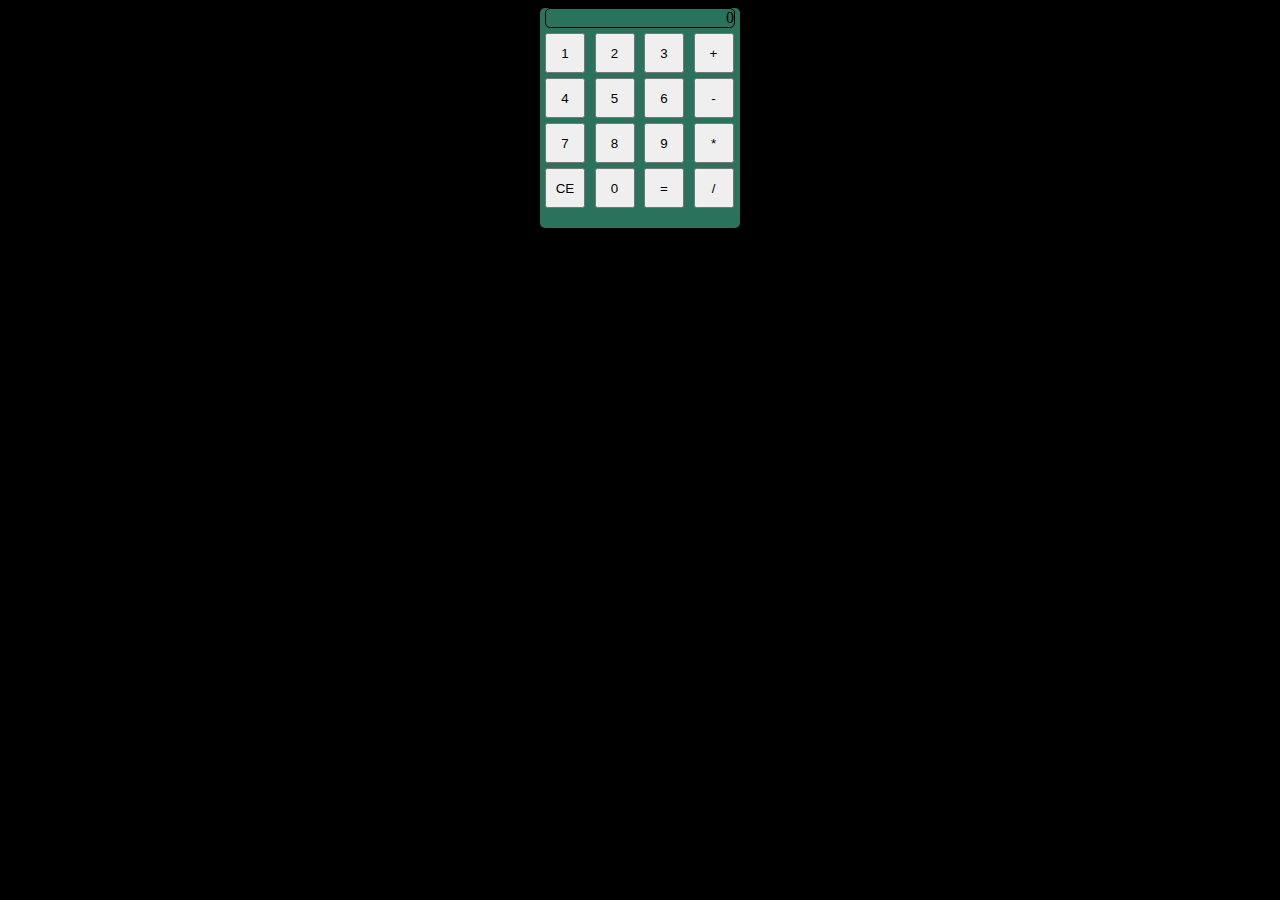
<file: rekenmachiene/index.html>
<!DOCTYPE html>
<html>
<head>
	<title>rekenmachiene</title>
	<link rel="stylesheet" type="text/css" href="main.css">
</head>
<body>
	<section id="main">
<div id="display"> 0 </div>
	<div class="row">
		<button value="1" class="">1</button>
		<button value="2" class="pos">2</button>
		<button value="3" class="pos">3</button>
		<button value="+"class="pos">+</button>

	</div>
	<div class="row">
		<button value="4" class="">4</button>
		<button value="5" class="pos">5</button>
		<button value="6" class="pos">6</button>
		<button value="-"class="pos">-</button>
	
	</div>
	<div class="row">
		<button value="7" class="">7</button>
		<button value="8" class="pos">8</button>
		<button value="9" class="pos">9</button>
		<button value="*" class="pos">*</button>
		
	</div >
	<div class="row">
		<button value="CE" class="">CE</button>
		<button value="0" class="pos">0</button>
		<button value="=" class="pos">=</button>
		<button value="/" class="pos">/</button>
	</div>
	<div>
	
	
	
	
	</div>
	<div>

	</div>
		</section>
	
	<div id="test"></div>

	<script src="test.js"></script>
</body>
</html>
</file>
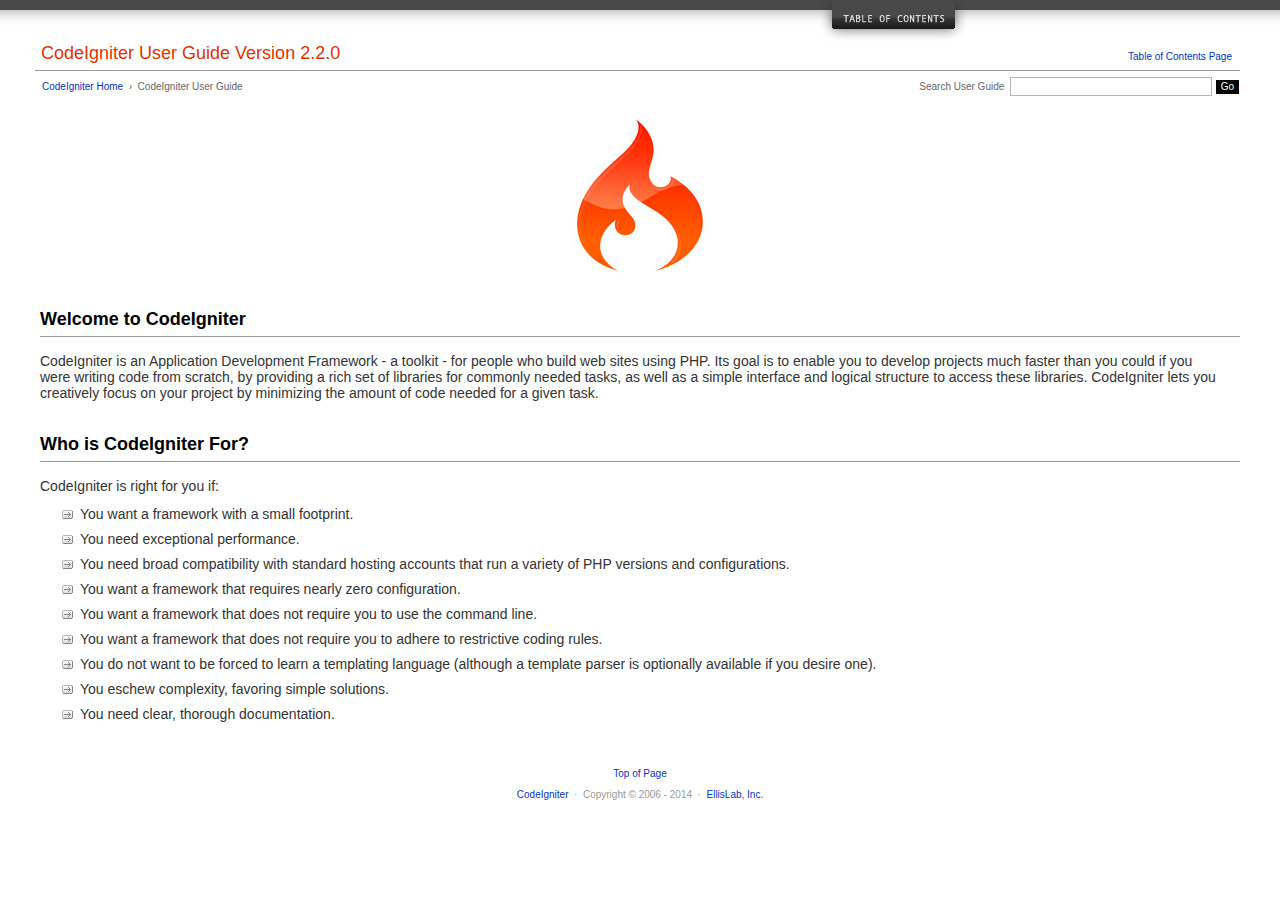
<file: test2/user_guide/index.html>
<!DOCTYPE html PUBLIC "-//W3C//DTD XHTML 1.0 Transitional//EN" "http://www.w3.org/TR/xhtml1/DTD/xhtml1-transitional.dtd">
<html xmlns="http://www.w3.org/1999/xhtml" xml:lang="en" lang="en">
<head>

<meta http-equiv="Content-Type" content="text/html; charset=utf-8" />
<title>Welcome to CodeIgniter : CodeIgniter User Guide</title>

<style type='text/css' media='all'>@import url('userguide.css');</style>
<link rel='stylesheet' type='text/css' media='all' href='userguide.css' />

<script type="text/javascript" src="nav/nav.js"></script>
<script type="text/javascript" src="nav/prototype.lite.js"></script>
<script type="text/javascript" src="nav/moo.fx.js"></script>
<script type="text/javascript" src="nav/user_guide_menu.js"></script>

<meta http-equiv='expires' content='-1' />
<meta http-equiv= 'pragma' content='no-cache' />
<meta name='robots' content='all' />
<meta name='author' content='ExpressionEngine Dev Team' />
<meta name='description' content='CodeIgniter User Guide' />

</head>
<body>

<!-- START NAVIGATION -->
<div id="nav"><div id="nav_inner"><script type="text/javascript">create_menu('null');</script></div></div>
<div id="nav2"><a name="top"></a><a href="javascript:void(0);" onclick="myHeight.toggle();"><img src="images/nav_toggle_darker.jpg" width="154" height="43" border="0" title="Toggle Table of Contents" alt="Toggle Table of Contents" /></a></div>
<div id="masthead">
<table cellpadding="0" cellspacing="0" border="0" style="width:100%">
<tr>
<td><h1>CodeIgniter User Guide Version 2.2.0</h1></td>
<td id="breadcrumb_right"><a href="toc.html">Table of Contents Page</a></td>
</tr>
</table>
</div>
<!-- END NAVIGATION -->


<table cellpadding="0" cellspacing="0" border="0" style="width:100%">
<tr>
<td id="breadcrumb">
<a href="http://codeigniter.com/">CodeIgniter Home</a> &nbsp;&#8250;&nbsp; CodeIgniter User Guide
</td>
<td id="searchbox"><form method="get" action="http://www.google.com/search"><input type="hidden" name="as_sitesearch" id="as_sitesearch" value="ellislab.com/codeigniter/user-guide/" />Search User Guide&nbsp; <input type="text" class="input" style="width:200px;" name="q" id="q" size="31" maxlength="255" value="" />&nbsp;<input type="submit" class="submit" name="sa" value="Go" /></form></td>
</tr>
</table>



<br clear="all" />

<div class="center"><img src="images/ci_logo_flame.jpg" width="150" height="164" border="0" alt="CodeIgniter" /></div>


<!-- START CONTENT -->
<div id="content">



<h2>Welcome to CodeIgniter</h2>

<p>CodeIgniter is an Application Development Framework - a toolkit - for people who build web sites using PHP.
Its goal is to enable you to develop projects much faster than you could if you were writing code
from scratch, by providing a rich set of libraries for commonly needed tasks, as well as a simple interface and
logical structure to access these libraries. CodeIgniter lets you creatively focus on your project by
minimizing the amount of code needed for a given task.</p>


<h2>Who is CodeIgniter For?</h2>

<p>CodeIgniter is right for you if:</p>

<ul>
<li>You want a framework with a small footprint.</li>
<li>You need exceptional performance.</li>
<li>You need broad compatibility with standard hosting accounts that run a variety of PHP versions and configurations.</li>
<li>You want a framework that requires nearly zero configuration.</li>
<li>You want a framework that does not require you to use the command line.</li>
<li>You want a framework that does not require you to adhere to restrictive coding rules.</li>
<li>You do not want to be forced to learn a templating language (although a template parser is optionally available if you desire one).</li>
<li>You eschew complexity, favoring simple solutions.</li>
<li>You need clear, thorough documentation.</li>
</ul>


</div>
<!-- END CONTENT -->


<div id="footer">
<p><a href="#top">Top of Page</a></p>
<p><a href="http://codeigniter.com">CodeIgniter</a> &nbsp;&middot;&nbsp; Copyright &#169; 2006 - 2014 &nbsp;&middot;&nbsp; <a href="http://ellislab.com/">EllisLab, Inc.</a></p>
</div>



</body>
</html>
</file>
<file: rekenmachiene/main.css>
body{
	background: black;
}
section{
	width: 200px;
	margin-top: 5px;
	height: 220px;
	margin: auto;
	background-color: #2B725C;
	border-radius: 5px;
}
button{
	width: 40px;
	height: 40px;


}
#display{
	margin: 5px;
	margin-top:5px;
	border: 1px solid black;
	text-align: right;
	border-radius: 5px;
}
.row{
	margin:5px;
}
.pos{
	margin-left: 5.5px;
}
</file>
<file: test2/user_guide/userguide.css>
body {
 margin: 0;
 padding: 0;
 font-family: Lucida Grande, Verdana, Geneva, Sans-serif;
 font-size: 14px;
 color: #333;
 background-color: #fff;
}

a {
 color: #0134c5;
 background-color: transparent;
 text-decoration: none;
 font-weight: normal;
 outline-style: none;
}
a:visited {
 color: #0134c5;
 background-color: transparent;
 text-decoration: none;
 outline-style: none;
}
a:hover {
 color: #000;
 text-decoration: none;
 background-color: transparent;
 outline-style: none;
}

#breadcrumb {
 float: left;
 background-color: transparent;
 margin: 10px 0 0 42px;
 padding: 0;
 font-size: 10px;
 color: #666;
}
#breadcrumb_right {
 float: right;
 width: 175px;
 background-color: transparent;
 padding: 8px 8px 3px 0;
 text-align: right;
 font-size: 10px;
 color: #666;
}
#nav {
 background-color: #494949;
 margin: 0;
 padding: 0;
}
#nav2 {
 background: #fff url(images/nav_bg_darker.jpg) repeat-x left top;
 padding: 0 310px 0 0;
 margin: 0;
 text-align: right;
}
#nav_inner {
 background-color: transparent;
 padding: 8px 12px 0 20px;
 margin: 0;
 font-family: Lucida Grande, Verdana, Geneva, Sans-serif;
 font-size: 11px;
}

#nav_inner h3 {
 font-size: 12px;
 color: #fff;
 margin: 0;
 padding: 0;
}

#nav_inner .td_sep {
 background: transparent url(images/nav_separator_darker.jpg) repeat-y left top;
 width: 25%;
 padding: 0 0 0 20px;
}
#nav_inner .td {
 width: 25%;
}
#nav_inner p {
 color: #eee;
 background-color: transparent;
 padding:0;
 margin: 0 0 10px 0;
}
#nav_inner ul {
 list-style-image: url(images/arrow.gif);
 padding: 0 0 0 18px;
 margin: 8px 0 12px 0;
}
#nav_inner li {
 padding: 0;
 margin: 0 0 4px 0;
}

#nav_inner a {
 color: #eee;
 background-color: transparent;
 text-decoration: none;
 font-weight: normal;
 outline-style: none;
}

#nav_inner a:visited {
 color: #eee;
 background-color: transparent;
 text-decoration: none;
 outline-style: none;
}

#nav_inner a:hover {
 color: #ccc;
 text-decoration: none;
 background-color: transparent;
 outline-style: none;
}

#masthead {
 margin: 0 40px 0 35px;
 padding: 0 0 0 6px;
 border-bottom: 1px solid #999;
}

#masthead h1 {
background-color: transparent;
color: #e13300;
font-size: 18px;
font-weight: normal;
margin: 0;
padding: 0 0 6px 0;
}

#searchbox {
 background-color: transparent;
 padding: 6px 40px 0 0;
 text-align: right;
 font-size: 10px;
 color: #666;
}

#img_welcome {
 border-bottom: 1px solid #D0D0D0;
 margin: 0 40px 0 40px;
 padding: 0;
 text-align: center;
}

#content {
 margin: 20px 40px 0 40px;
 padding: 0;
}

#content p {
 margin: 12px 20px 12px 0;
}

#content h1 {
color: #e13300;
border-bottom: 1px solid #666;
background-color: transparent;
font-weight: normal;
font-size: 24px;
margin: 0 0 20px 0;
padding: 3px 0 7px 3px;
}

#content h2 {
 background-color: transparent;
 border-bottom: 1px solid #999;
 color: #000;
 font-size: 18px;
 font-weight: bold;
 margin: 28px 0 16px 0;
 padding: 5px 0 6px 0;
}

#content h3 {
 background-color: transparent;
 color: #333;
 font-size: 16px;
 font-weight: bold;
 margin: 16px 0 15px 0;
 padding: 0 0 0 0;
}

#content h4 {
 background-color: transparent;
 color: #444;
 font-size: 14px;
 font-weight: bold;
 margin: 22px 0 0 0;
 padding: 0 0 0 0;
}

#content img {
 margin: auto;
 padding: 0;
}

#content code {
 font-family: Monaco, Verdana, Sans-serif;
 font-size: 12px;
 background-color: #f9f9f9;
 border: 1px solid #D0D0D0;
 color: #002166;
 display: block;
 margin: 14px 0 14px 0;
 padding: 12px 10px 12px 10px;
}

#content pre {
 font-family: Monaco, Verdana, Sans-serif;
 font-size: 12px;
 background-color: #f9f9f9;
 border: 1px solid #D0D0D0;
 color: #002166;
 display: block;
 margin: 14px 0 14px 0;
 padding: 12px 10px 12px 10px;
}

#content .path {
 background-color: #EBF3EC;
 border: 1px solid #99BC99;
 color: #005702;
 text-align: center;
 margin: 0 0 14px 0;
 padding: 5px 10px 5px 8px;
}

#content dfn {
 font-family: Lucida Grande, Verdana, Geneva, Sans-serif;
 color: #00620C;
 font-weight: bold;
 font-style: normal;
}
#content var {
 font-family: Lucida Grande, Verdana, Geneva, Sans-serif;
 color: #8F5B00;
 font-weight: bold;
 font-style: normal;
}
#content samp {
 font-family: Lucida Grande, Verdana, Geneva, Sans-serif;
 color: #480091;
 font-weight: bold;
 font-style: normal;
}
#content kbd {
 font-family: Lucida Grande, Verdana, Geneva, Sans-serif;
 color: #A70000;
 font-weight: bold;
 font-style: normal;
}

#content ul {
 list-style-image: url(images/arrow.gif);
 margin: 10px 0 12px 0;
}

li.reactor {
 list-style-image: url(images/reactor-bullet.png);
}
#content li {
 margin-bottom: 9px;
}

#content li p {
 margin-left: 0;
 margin-right: 0;
}

#content .tableborder {
 border: 1px solid #999;
}
#content th {
 font-weight: bold;
 text-align: left;
 font-size: 12px;
 background-color: #666;
 color: #fff;
 padding: 4px;
}

#content .td {
 font-weight: normal;
 font-size: 12px;
 padding: 6px;
 background-color: #f3f3f3;
}

#content .tdpackage {
 font-weight: normal;
 font-size: 12px;
}

#content .important {
 background: #FBE6F2;
 border: 1px solid #D893A1;
 color: #333;
 margin: 10px 0 5px 0;
 padding: 10px;
}

#content .important p {
 margin: 6px 0 8px 0;
 padding: 0;
}

#content .important .leftpad {
 margin: 6px 0 8px 0;
 padding-left: 20px;
}

#content .critical {
 background: #FBE6F2;
 border: 1px solid #E68F8F;
 color: #333;
 margin: 10px 0 5px 0;
 padding: 10px;
}

#content .critical p {
 margin: 5px 0 6px 0;
 padding: 0;
}


#footer {
background-color: transparent;
font-size: 10px;
padding: 16px 0 15px 0;
margin: 20px 0 0 0;
text-align: center;
}

#footer p {
 font-size: 10px;
 color: #999;
 text-align: center;
}
#footer address {
 font-style: normal;
}

.center {
 text-align: center;
}

img {
 padding:0;
 border: 0;
 margin: 0;
}

.nopad {
 padding:0;
 border: 0;
 margin: 0;
}


form {
 margin: 0;
 padding: 0;
}

.input {
 font-family: Lucida Grande, Verdana, Geneva, Sans-serif;
 font-size: 11px;
 color: #333;
 border: 1px solid #B3B4BD;
 width: 100%;
 font-size: 11px;
 height: 1.5em;
 padding: 0;
 margin: 0;
}

.textarea {
 font-family: Lucida Grande, Verdana, Geneva, Sans-serif;
 font-size: 14px;
 color: #143270;
 background-color: #f9f9f9;
 border: 1px solid #B3B4BD;
 width: 100%;
 padding: 6px;
 margin: 0;
}

.select {
 background-color: #fff;
 font-size:  11px;
 font-weight: normal;
 color: #333;
 padding: 0;
 margin: 0 0 3px 0;
}

.checkbox {
 background-color: transparent;
 padding: 0;
 border: 0;
}

.submit {
 background-color: #000;
 color: #fff;
 font-weight: normal;
 font-size: 10px;
 border: 1px solid #fff;
 margin: 0;
 padding: 1px 5px 2px 5px;
}
</file>
